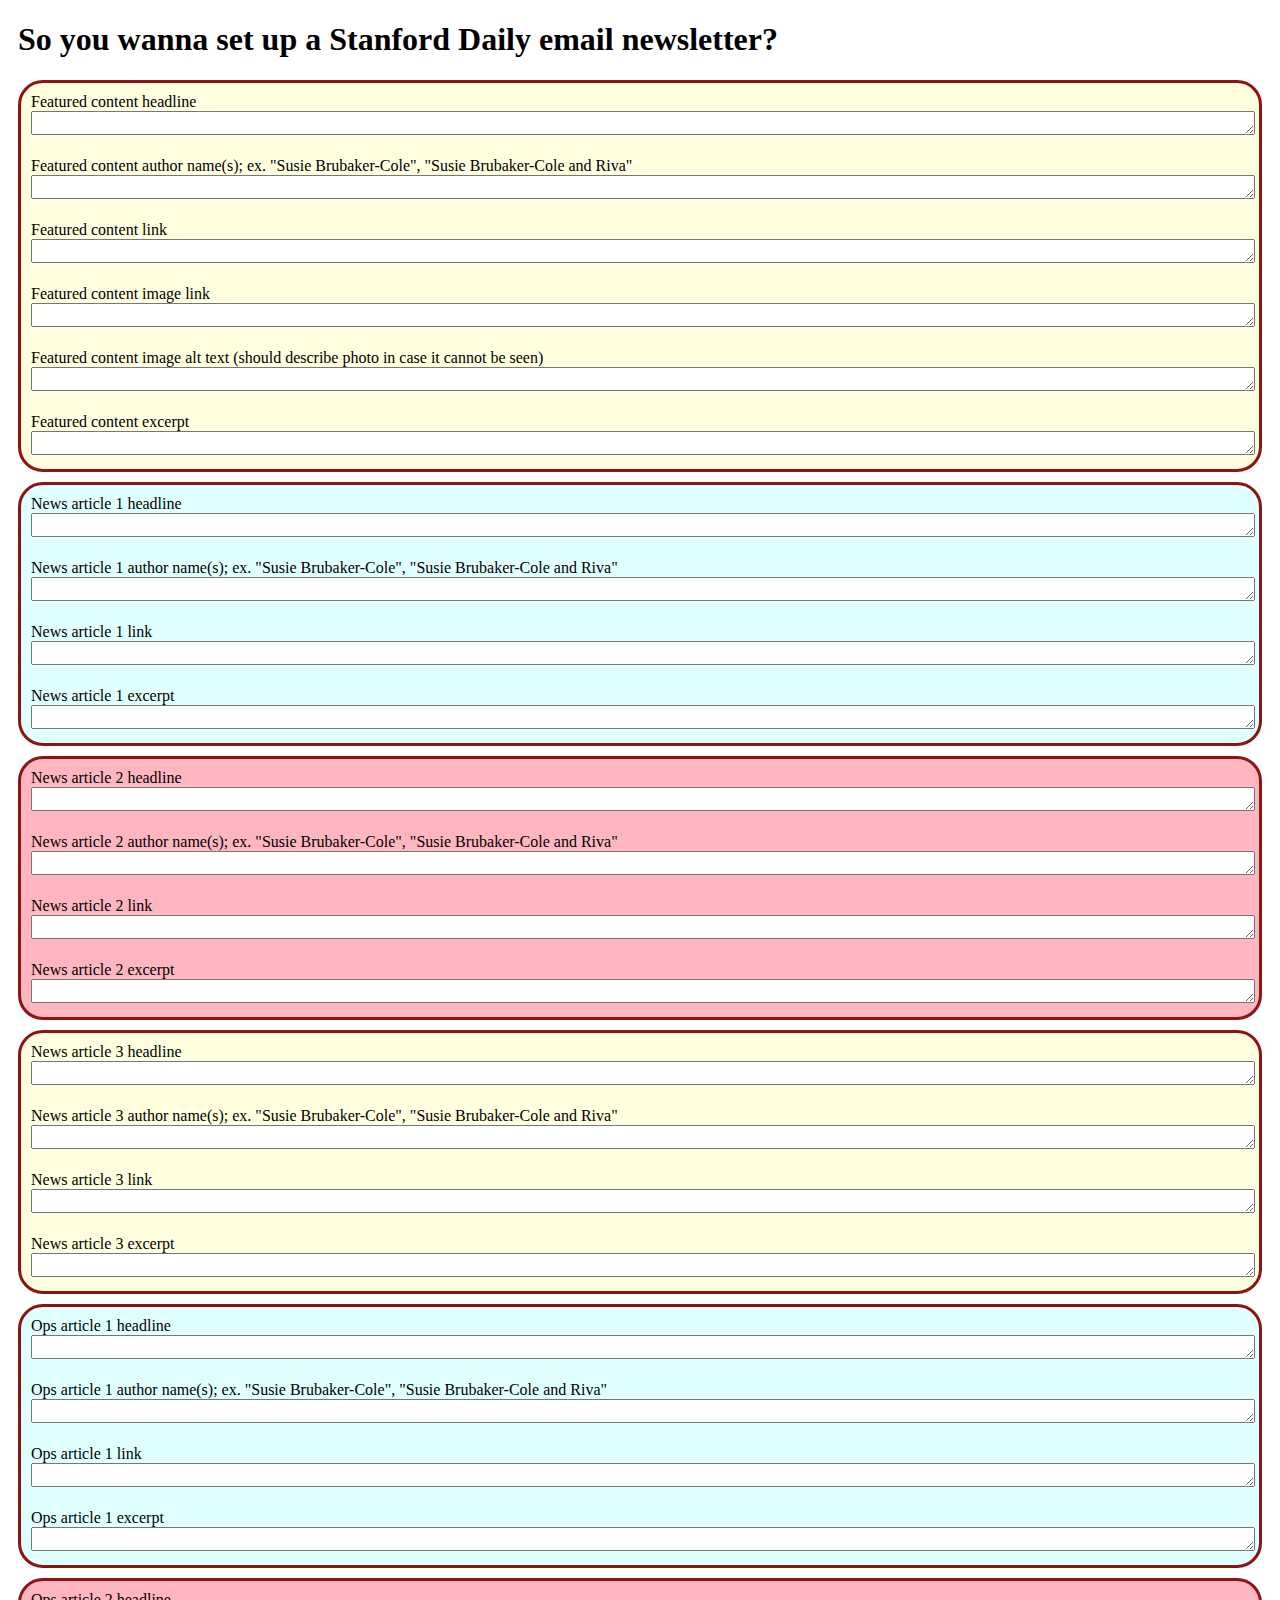
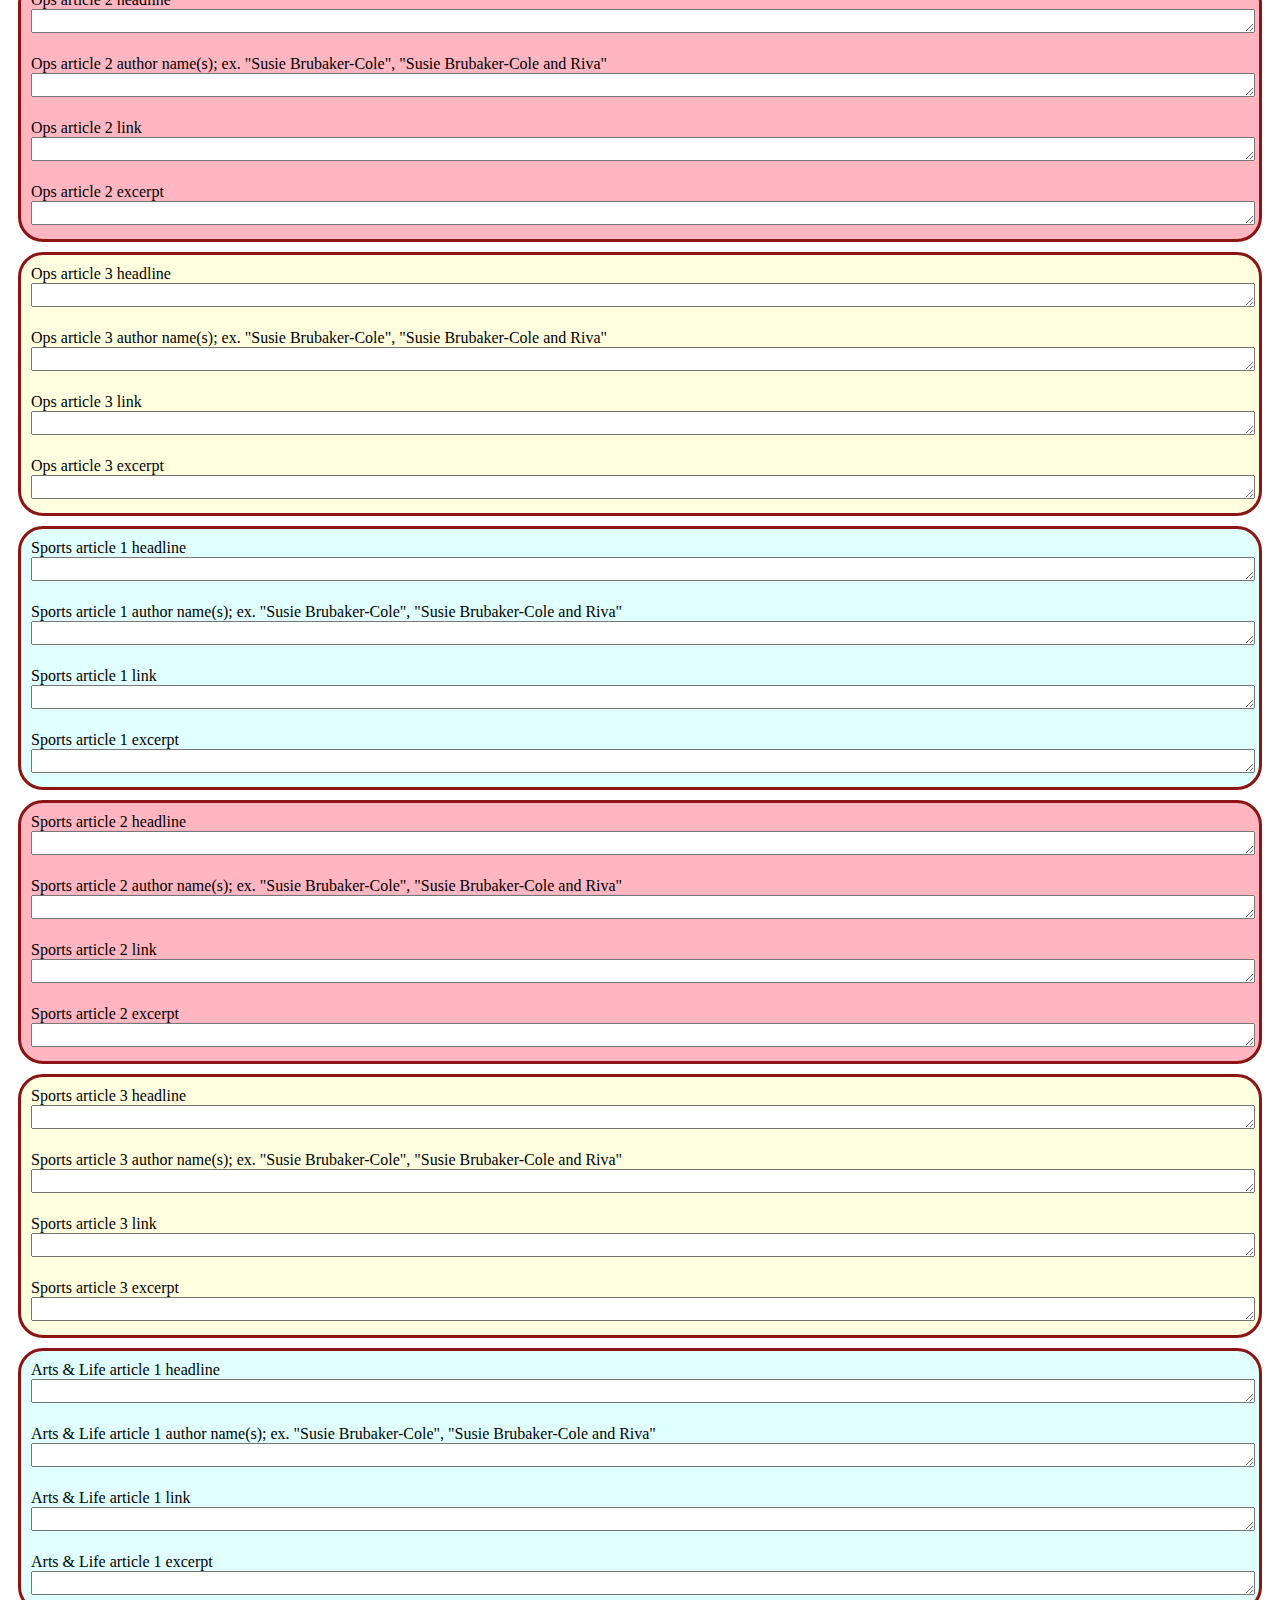
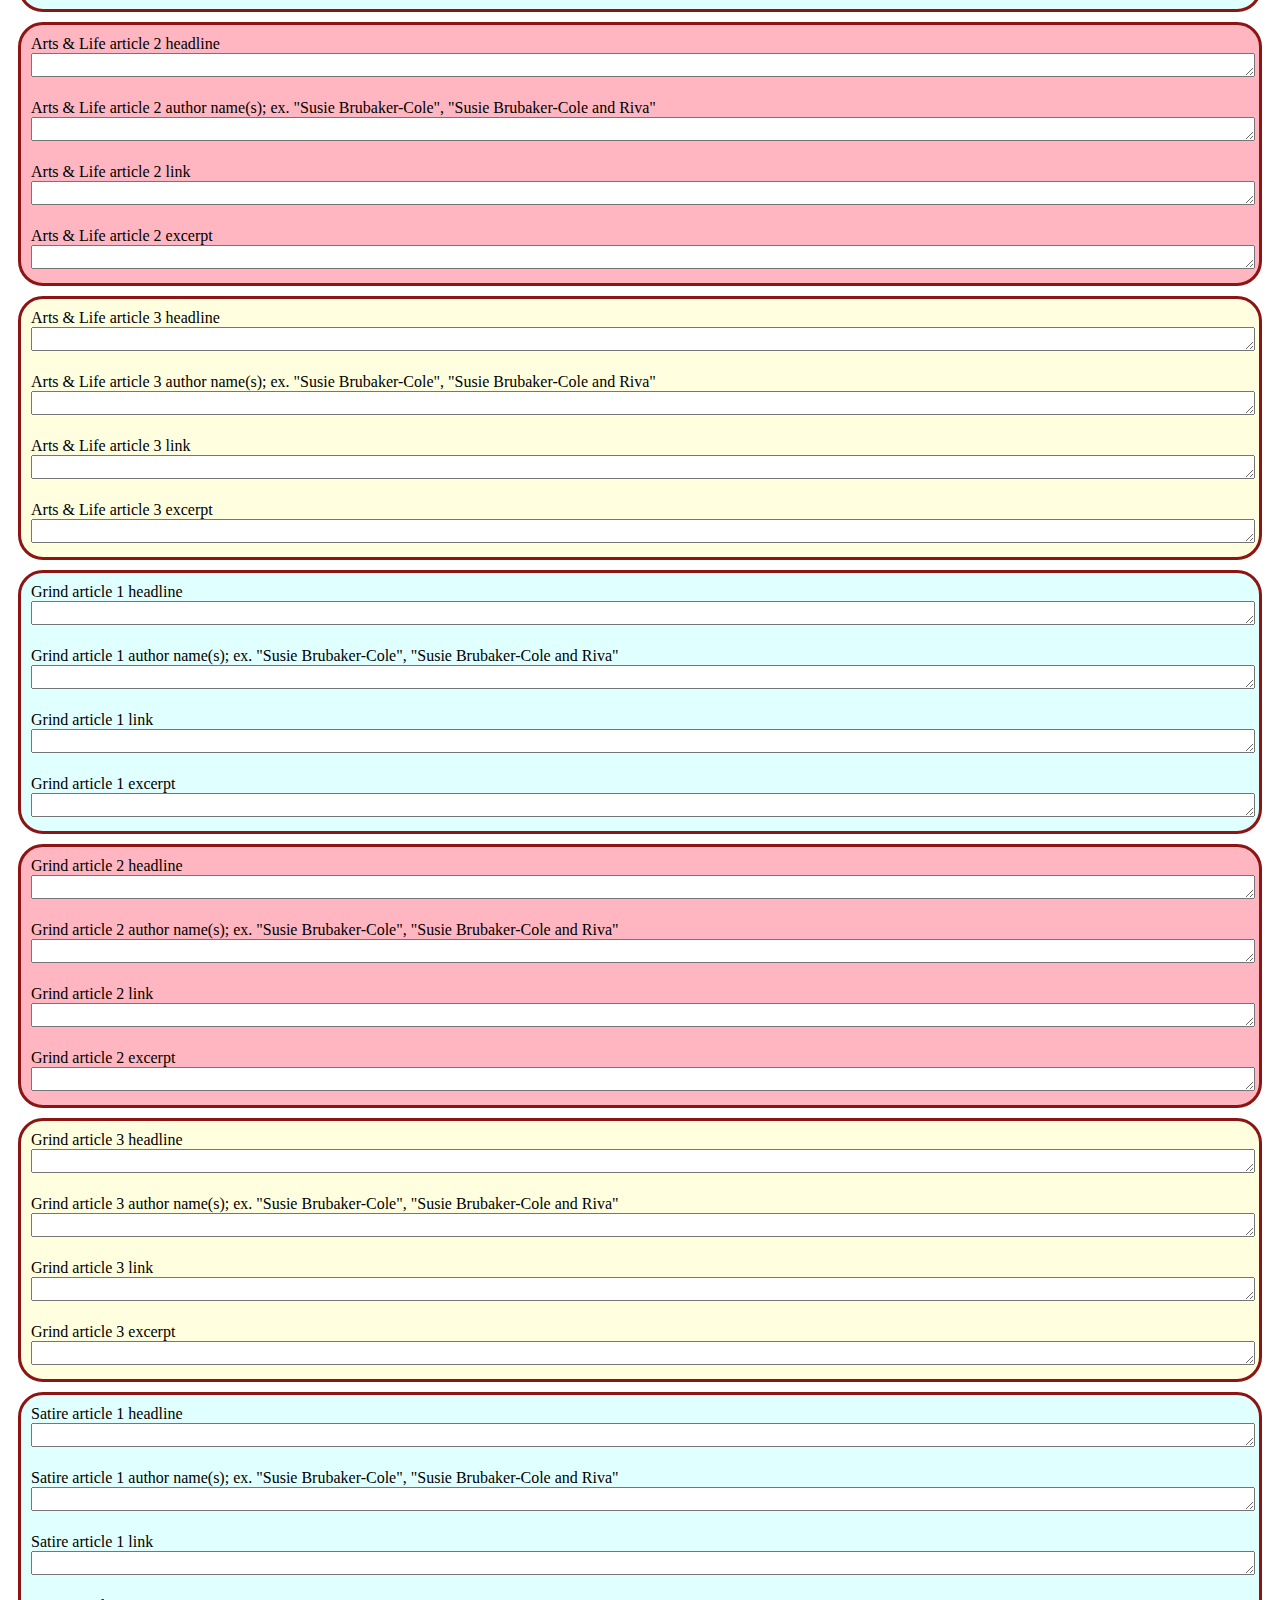
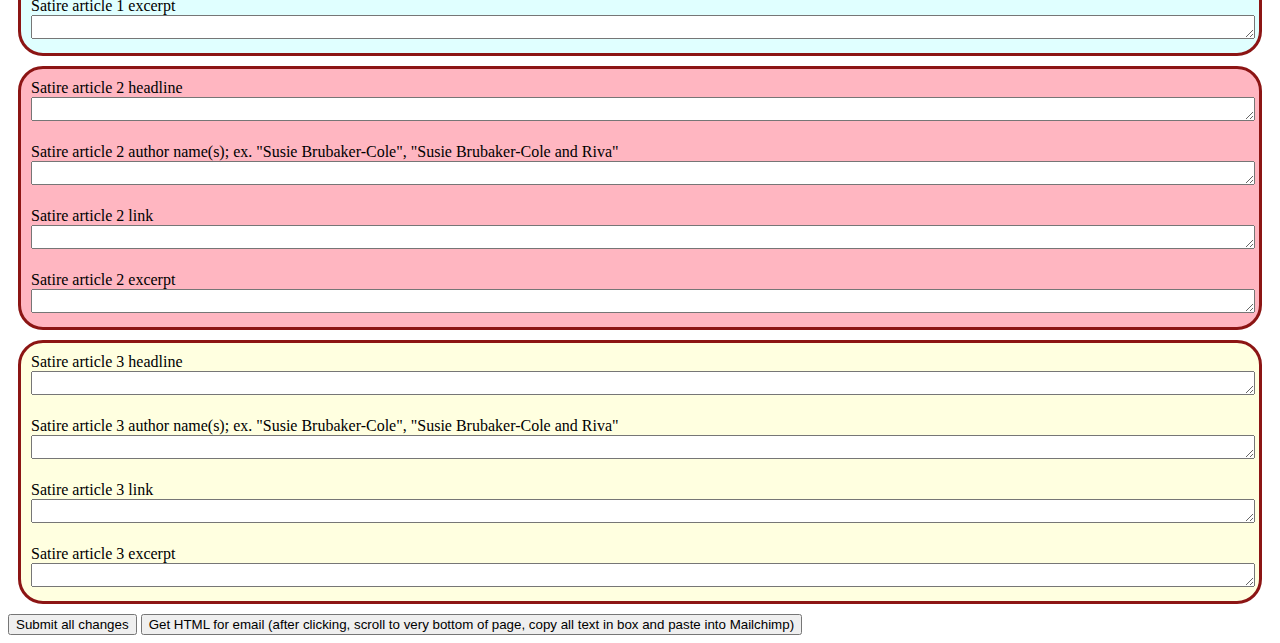
<file: step1.html>
<!-- Step 1: Recap -->

<!-- Step 1.0
  We've provided below our own result of the previous week's exercises.
  You should go through and replace all of our code with your own--it'll be good
  review from last week, plus there can always be bugs in other peoples code! :)
-->

<!DOCTYPE html>

<html>
  <head>
    <link rel="stylesheet" href="step1.css">
  </head>

  <body>
    <h1 id="the_title">So you wanna set up a Stanford Daily email newsletter?</h1>

    <div id="featured_fields3">
    <span>Featured content headline</span>
    <textarea id="featured_content_headline_text"></textarea><br><br>
    <span>Featured content author name(s); ex. "Susie Brubaker-Cole", "Susie Brubaker-Cole and Riva"</span>
    <textarea id="featured_content_byline_text"></textarea><br><br>
    <span>Featured content link</span>
    <textarea id="featured_content_links_text"></textarea><br><br>
    <span>Featured content image link</span>
    <textarea id="featured_content_image_text"></textarea><br><br>
    <span>Featured content image alt text (should describe photo in case it cannot be seen)</span>
    <textarea id="featured_content_image_alt_text"></textarea><br><br>
    <span>Featured content excerpt</span>
    <textarea id="featured_content_excerpt_text"></textarea>
    </div>
    
    <div id="featured_fields1">
    <span>News article 1 headline</span>
    <textarea id="news_article_1_headline_text"></textarea><br><br>
    <span>News article 1 author name(s); ex. "Susie Brubaker-Cole", "Susie Brubaker-Cole and Riva"</span>
    <textarea id="news_article_1_byline_text"></textarea><br><br>
    <span>News article 1 link</span>
    <textarea id="news_article_1_links_text"></textarea><br><br>
    <span>News article 1 excerpt</span>
    <textarea id="news_article_1_excerpt_text"></textarea>
    </div>
    
    <div id="featured_fields2">
    <span>News article 2 headline</span>
    <textarea id="news_article_2_headline_text"></textarea><br><br>
    <span>News article 2 author name(s); ex. "Susie Brubaker-Cole", "Susie Brubaker-Cole and Riva"</span>
    <textarea id="news_article_2_byline_text"></textarea><br><br>
    <span>News article 2 link</span>
    <textarea id="news_article_2_links_text"></textarea><br><br>
    <span>News article 2 excerpt</span>
    <textarea id="news_article_2_excerpt_text"></textarea>
    </div>
    
    <div id="featured_fields3">
        <span>News article 3 headline</span>
        <textarea id="news_article_3_headline_text"></textarea><br><br>
        <span>News article 3 author name(s); ex. "Susie Brubaker-Cole", "Susie Brubaker-Cole and Riva"</span>
        <textarea id="news_article_3_byline_text"></textarea><br><br>
        <span>News article 3 link</span>
        <textarea id="news_article_3_links_text"></textarea><br><br>
        <span>News article 3 excerpt</span>
        <textarea id="news_article_3_excerpt_text"></textarea>
    </div>
    
    <div id="featured_fields1">
    <span>Ops article 1 headline</span>
    <textarea id="ops_article_1_headline_text"></textarea><br><br>
    <span>Ops article 1 author name(s); ex. "Susie Brubaker-Cole", "Susie Brubaker-Cole and Riva"</span>
    <textarea id="ops_article_1_byline_text"></textarea><br><br>
    <span>Ops article 1 link</span>
    <textarea id="ops_article_1_links_text"></textarea><br><br>
    <span>Ops article 1 excerpt</span>
    <textarea id="ops_article_1_excerpt_text"></textarea>
    </div>
    
    <div id="featured_fields2">
    <span>Ops article 2 headline</span>
    <textarea id="ops_article_2_headline_text"></textarea><br><br>
    <span>Ops article 2 author name(s); ex. "Susie Brubaker-Cole", "Susie Brubaker-Cole and Riva"</span>
    <textarea id="ops_article_2_byline_text"></textarea><br><br>
    <span>Ops article 2 link</span>
    <textarea id="ops_article_2_links_text"></textarea><br><br>
    <span>Ops article 2 excerpt</span>
    <textarea id="ops_article_2_excerpt_text"></textarea>
    </div>
    
    <div id="featured_fields3">
        <span>Ops article 3 headline</span>
        <textarea id="ops_article_3_headline_text"></textarea><br><br>
        <span>Ops article 3 author name(s); ex. "Susie Brubaker-Cole", "Susie Brubaker-Cole and Riva"</span>
        <textarea id="ops_article_3_byline_text"></textarea><br><br>
        <span>Ops article 3 link</span>
        <textarea id="ops_article_3_links_text"></textarea><br><br>
        <span>Ops article 3 excerpt</span>
        <textarea id="ops_article_3_excerpt_text"></textarea>
    </div>
    
    <div id="featured_fields1">
    <span>Sports article 1 headline</span>
    <textarea id="sports_article_1_headline_text"></textarea><br><br>
    <span>Sports article 1 author name(s); ex. "Susie Brubaker-Cole", "Susie Brubaker-Cole and Riva"</span>
    <textarea id="sports_article_1_byline_text"></textarea><br><br>
    <span>Sports article 1 link</span>
    <textarea id="sports_article_1_links_text"></textarea><br><br>
    <span>Sports article 1 excerpt</span>
    <textarea id="sports_article_1_excerpt_text"></textarea>
    </div>
    
    <div id="featured_fields2">
    <span>Sports article 2 headline</span>
    <textarea id="sports_article_2_headline_text"></textarea><br><br>
    <span>Sports article 2 author name(s); ex. "Susie Brubaker-Cole", "Susie Brubaker-Cole and Riva"</span>
    <textarea id="sports_article_2_byline_text"></textarea><br><br>
    <span>Sports article 2 link</span>
    <textarea id="sports_article_2_links_text"></textarea><br><br>
    <span>Sports article 2 excerpt</span>
    <textarea id="sports_article_2_excerpt_text"></textarea>
    </div>
    
    <div id="featured_fields3">
        <span>Sports article 3 headline</span>
        <textarea id="sports_article_3_headline_text"></textarea><br><br>
        <span>Sports article 3 author name(s); ex. "Susie Brubaker-Cole", "Susie Brubaker-Cole and Riva"</span>
        <textarea id="sports_article_3_byline_text"></textarea><br><br>
        <span>Sports article 3 link</span>
        <textarea id="sports_article_3_links_text"></textarea><br><br>
        <span>Sports article 3 excerpt</span>
        <textarea id="sports_article_3_excerpt_text"></textarea>
    </div>
    
    <div id="featured_fields1">
    <span>Arts & Life article 1 headline</span>
    <textarea id="arts-life_article_1_headline_text"></textarea><br><br>
    <span>Arts & Life article 1 author name(s); ex. "Susie Brubaker-Cole", "Susie Brubaker-Cole and Riva"</span>
    <textarea id="arts-life_article_1_byline_text"></textarea><br><br>
    <span>Arts & Life article 1 link</span>
    <textarea id="arts-life_article_1_links_text"></textarea><br><br>
    <span>Arts & Life article 1 excerpt</span>
    <textarea id="arts-life_article_1_excerpt_text"></textarea>
    </div>
    
    <div id="featured_fields2">
    <span>Arts & Life article 2 headline</span>
    <textarea id="arts-life_article_2_headline_text"></textarea><br><br>
    <span>Arts & Life article 2 author name(s); ex. "Susie Brubaker-Cole", "Susie Brubaker-Cole and Riva"</span>
    <textarea id="arts-life_article_2_byline_text"></textarea><br><br>
    <span>Arts & Life article 2 link</span>
    <textarea id="arts-life_article_2_links_text"></textarea><br><br>
    <span>Arts & Life article 2 excerpt</span>
    <textarea id="arts-life_article_2_excerpt_text"></textarea>
    </div>
    
    <div id="featured_fields3">
        <span>Arts & Life article 3 headline</span>
        <textarea id="arts-life_article_3_headline_text"></textarea><br><br>
        <span>Arts & Life article 3 author name(s); ex. "Susie Brubaker-Cole", "Susie Brubaker-Cole and Riva"</span>
        <textarea id="arts-life_article_3_byline_text"></textarea><br><br>
        <span>Arts & Life article 3 link</span>
        <textarea id="arts-life_article_3_links_text"></textarea><br><br>
        <span>Arts & Life article 3 excerpt</span>
        <textarea id="arts-life_article_3_excerpt_text"></textarea>
        </div>
    
    <div id="featured_fields1">
    <span>Grind article 1 headline</span>
    <textarea id="grind_article_1_headline_text"></textarea><br><br>
    <span>Grind article 1 author name(s); ex. "Susie Brubaker-Cole", "Susie Brubaker-Cole and Riva"</span>
    <textarea id="grind_article_1_byline_text"></textarea><br><br>
    <span>Grind article 1 link</span>
    <textarea id="grind_article_1_links_text"></textarea><br><br>
    <span>Grind article 1 excerpt</span>
    <textarea id="grind_article_1_excerpt_text"></textarea>
    </div>
    
    <div id="featured_fields2">
    <span>Grind article 2 headline</span>
    <textarea id="grind_article_2_headline_text"></textarea><br><br>
    <span>Grind article 2 author name(s); ex. "Susie Brubaker-Cole", "Susie Brubaker-Cole and Riva"</span>
    <textarea id="grind_article_2_byline_text"></textarea><br><br>
    <span>Grind article 2 link</span>
    <textarea id="grind_article_2_links_text"></textarea><br><br>
    <span>Grind article 2 excerpt</span>
    <textarea id="grind_article_2_excerpt_text"></textarea>
    </div>
    
    <div id="featured_fields3">
        <span>Grind article 3 headline</span>
        <textarea id="grind_article_3_headline_text"></textarea><br><br>
        <span>Grind article 3 author name(s); ex. "Susie Brubaker-Cole", "Susie Brubaker-Cole and Riva"</span>
        <textarea id="grind_article_3_byline_text"></textarea><br><br>
        <span>Grind article 3 link</span>
        <textarea id="grind_article_3_links_text"></textarea><br><br>
        <span>Grind article 3 excerpt</span>
        <textarea id="grind_article_3_excerpt_text"></textarea>
    </div>
    
    <div id="featured_fields1">
    <span>Satire article 1 headline</span>
    <textarea id="satire_article_1_headline_text"></textarea><br><br>
    <span>Satire article 1 author name(s); ex. "Susie Brubaker-Cole", "Susie Brubaker-Cole and Riva"</span>
    <textarea id="satire_article_1_byline_text"></textarea><br><br>
    <span>Satire article 1 link</span>
    <textarea id="satire_article_1_links_text"></textarea><br><br>
    <span>Satire article 1 excerpt</span>
    <textarea id="satire_article_1_excerpt_text"></textarea>
    </div>
    
    <div id="featured_fields2">
    <span>Satire article 2 headline</span>
    <textarea id="satire_article_2_headline_text"></textarea><br><br>
    <span>Satire article 2 author name(s); ex. "Susie Brubaker-Cole", "Susie Brubaker-Cole and Riva"</span>
    <textarea id="satire_article_2_byline_text"></textarea><br><br>
    <span>Satire article 2 link</span>
    <textarea id="satire_article_2_links_text"></textarea><br><br>
    <span>Satire article 2 excerpt</span>
    <textarea id="satire_article_2_excerpt_text"></textarea>
    </div>
    
    <div id="featured_fields3">
        <span>Satire article 3 headline</span>
        <textarea id="satire_article_3_headline_text"></textarea><br><br>
        <span>Satire article 3 author name(s); ex. "Susie Brubaker-Cole", "Susie Brubaker-Cole and Riva"</span>
        <textarea id="satire_article_3_byline_text"></textarea><br><br>
        <span>Satire article 3 link</span>
        <textarea id="satire_article_3_links_text"></textarea><br><br>
        <span>Satire article 3 excerpt</span>
        <textarea id="satire_article_3_excerpt_text"></textarea>
        </div>
    
    <button onclick="set_featured_content()">Submit all changes</button>
    <button onclick="get_email_body()">Get HTML for email (after clicking, scroll to very bottom of page, copy all text in box and paste into Mailchimp)</button>
  </body>
</html>
</file>
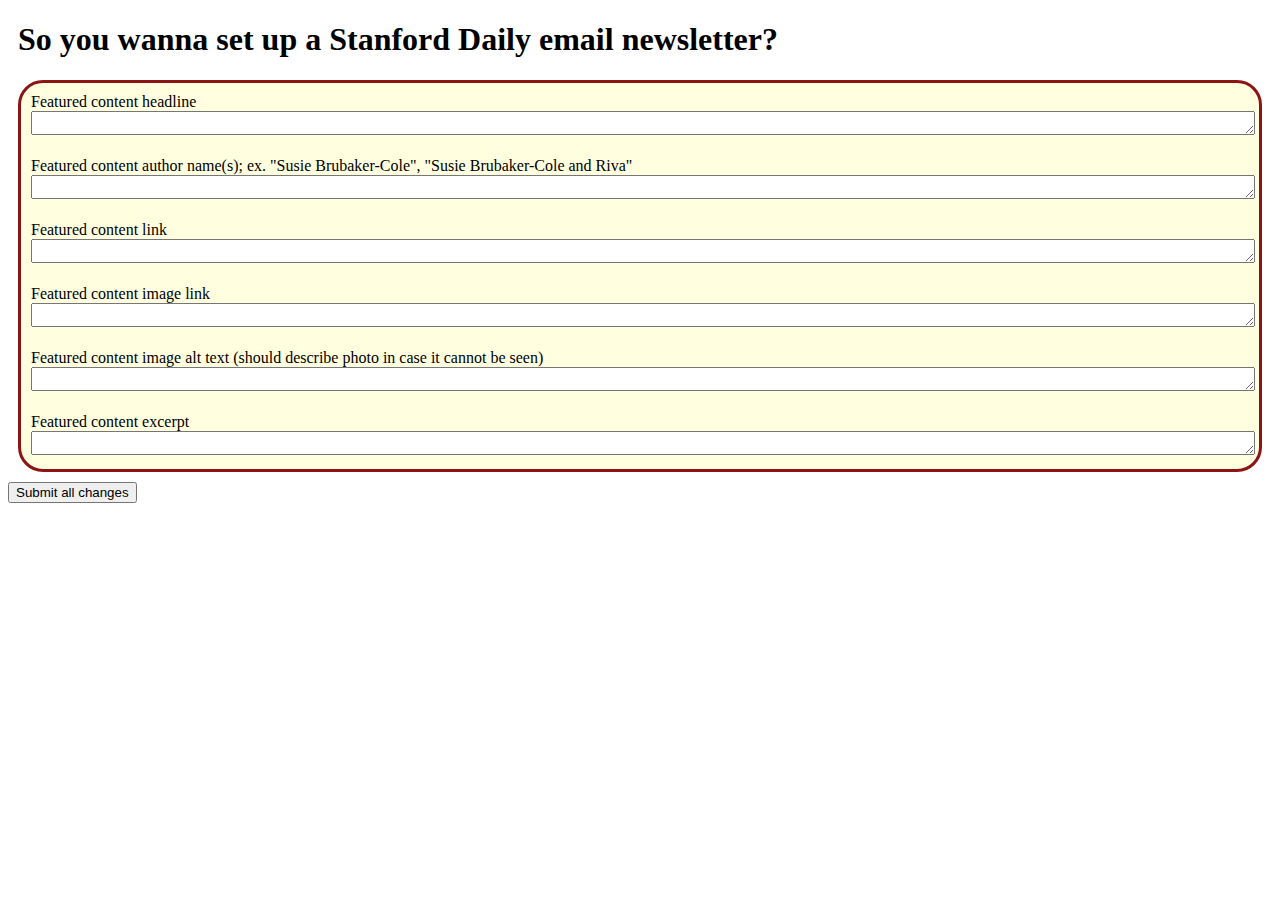
<file: step3.html>
<!-- Step 3: Inspecting and logging (not lumberjack logging)! -->
<!--
  Now that we've gotten some of the administrivia and organization out of the way
  (which are two very important things, though they may not be "flashy"),
  we can start getting into the meat of things--Javascript. 
-->
<!DOCTYPE html>

<html>

<head>
  <!-- You may need to change the href -->
  <link rel="stylesheet" href="step1.css">
  <script src="step3.js"></script>
</head>

<body>
  <h1 id="the_title">So you wanna set up a Stanford Daily email newsletter?</h1>

  <div id="featured_fields3">
    <span>Featured content headline</span>
    <textarea id="featured_content_headline_text"></textarea><br><br>
    <span>Featured content author name(s); ex. "Susie Brubaker-Cole", "Susie Brubaker-Cole and Riva"</span>
    <textarea id="featured_content_byline_text"></textarea><br><br>
    <span>Featured content link</span>
    <textarea id="featured_content_links_text"></textarea><br><br>
    <span>Featured content image link</span>
    <textarea id="featured_content_image_text"></textarea><br><br>
    <span>Featured content image alt text (should describe photo in case it cannot be seen)</span>
    <textarea id="featured_content_image_alt_text"></textarea><br><br>
    <span>Featured content excerpt</span>
    <textarea id="featured_content_excerpt_text"></textarea>
  </div>
  <!-- Step 3.1
      Where does set_featured_content come from? 
      Find out--there will be more steps at it's source!
    -->
  <button onclick="set_featured_content()">Submit all changes</button>
</body>

</html>
</file>
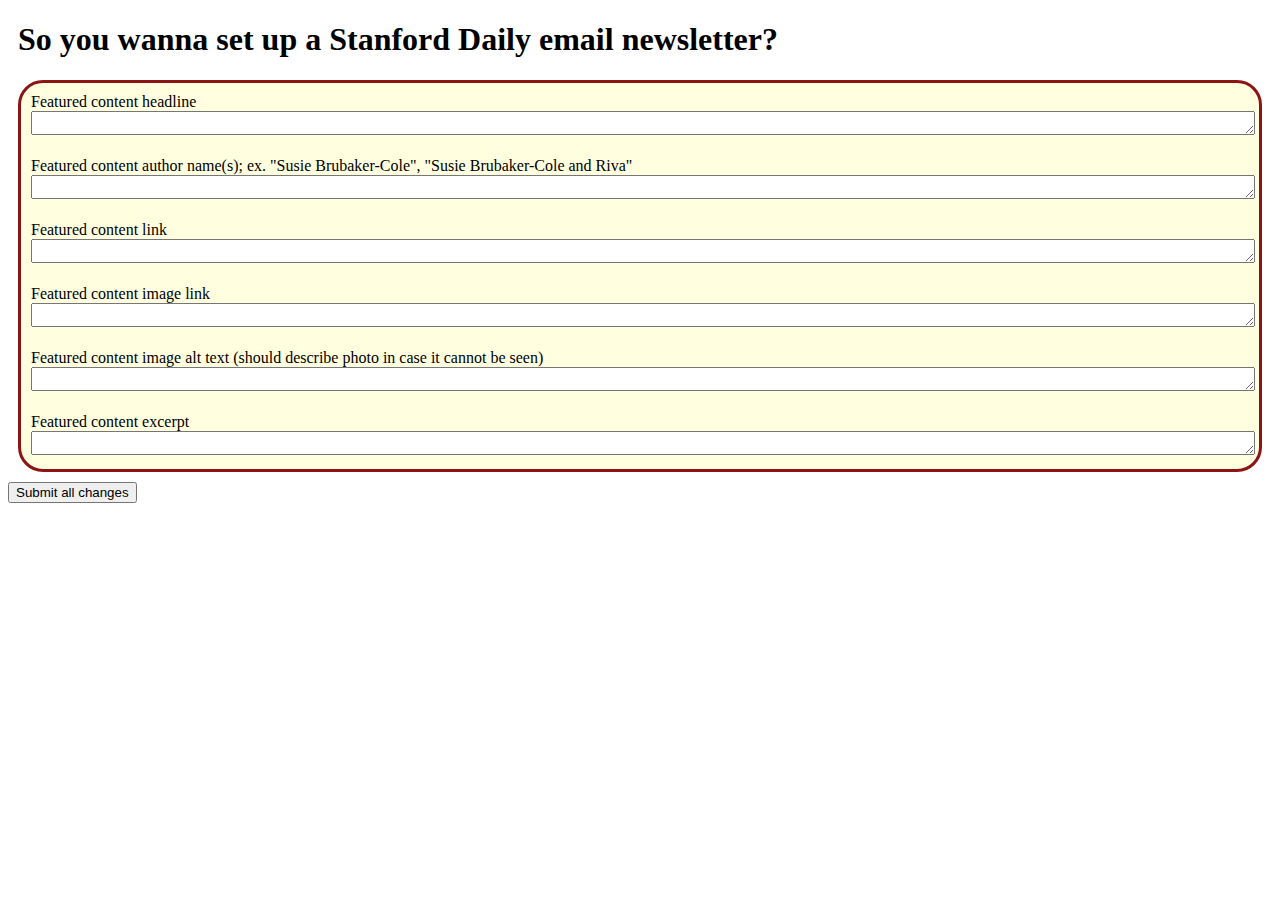
<file: step4.html>
<!-- Step 4: inputs, again! -->
<!--
  Besides you pasting in your own HTML, we won't be touching this file. Head
  on over to step4.js to get started!
-->
<!DOCTYPE html>

<html>
  <head>
    <!-- You may need to change the href -->
    <link rel="stylesheet" href="step1.css">
    <script src="step4.js"></script>
  </head>

  <body>
    <h1 id="the_title">So you wanna set up a Stanford Daily email newsletter?</h1>

    <div id="featured_fields3">
    <span>Featured content headline</span>
    <textarea id="featured_content_headline_text"></textarea><br><br>
    <span>Featured content author name(s); ex. "Susie Brubaker-Cole", "Susie Brubaker-Cole and Riva"</span>
    <textarea id="featured_content_byline_text"></textarea><br><br>
    <span>Featured content link</span>
    <textarea id="featured_content_links_text"></textarea><br><br>
    <span>Featured content image link</span>
    <textarea id="featured_content_image_text"></textarea><br><br>
    <span>Featured content image alt text (should describe photo in case it cannot be seen)</span>
    <textarea id="featured_content_image_alt_text"></textarea><br><br>
    <span>Featured content excerpt</span>
    <textarea id="featured_content_excerpt_text"></textarea>
    </div>
    <button onclick="set_featured_content()">Submit all changes</button>
  </body>
</html>
</file>
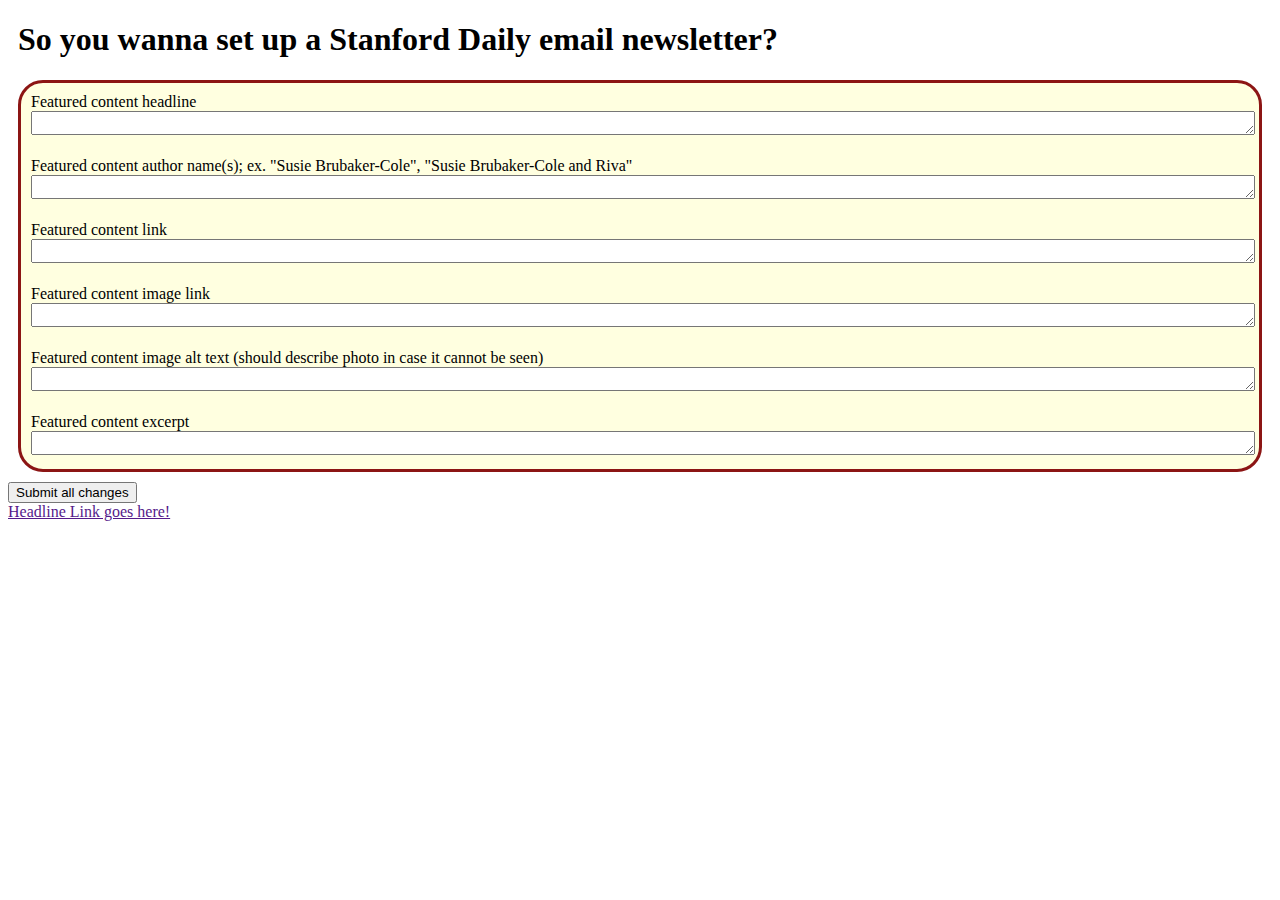
<file: step5.html>
<!-- Step 5: Outputs...? -->
<!--
  We now know how to get form inputs--what do we do with those outputs now?
  Well our end goal is to generate a neat email newsletter display that we can
  send to our subscribers. So we want to display the inputs!

  Besides you pasting in your own HTML, we won't be touching this file. Head
  on over to step5.js to get started!
-->
<!DOCTYPE html>

<html>
  <head>
    <!-- You may need to change the href -->
    <link rel="stylesheet" href="step1.css">
    <script src="step5.js"></script>
  </head>

  <body>
    <h1 id="the_title">So you wanna set up a Stanford Daily email newsletter?</h1>

    <div id="featured_fields3">
      <span>Featured content headline</span>
      <textarea id="featured_content_headline_text"></textarea><br><br>
      <span>Featured content author name(s); ex. "Susie Brubaker-Cole", "Susie Brubaker-Cole and Riva"</span>
      <textarea id="featured_content_byline_text"></textarea><br><br>
      <span>Featured content link</span>
      <textarea id="featured_content_links_text"></textarea><br><br>
      <span>Featured content image link</span>
      <textarea id="featured_content_image_text"></textarea><br><br>
      <span>Featured content image alt text (should describe photo in case it cannot be seen)</span>
      <textarea id="featured_content_image_alt_text"></textarea><br><br>
      <span>Featured content excerpt</span>
      <textarea id="featured_content_excerpt_text"></textarea>
    </div>
    <button onclick="set_featured_content()">Submit all changes</button>

    <!-- 
      Important: keep the div with id output_fields and all of it's children!
    -->
    <div id="output_fields">
      <!-- what is an "a" tag? What is href? -->
      <a id="featured_content_headline_link" href="">Headline Link goes here!</a>
    </div>
  </body>
</html>
</file>
<file: step1.css>
#the_title {
    padding-left: 10px;
}

#featured_fields1 {
    padding: 10px;
    margin: 10px;
    border-style: solid;
    border-color: #8c1514;
    border-radius: 25px;
    background-color: lightcyan;
}

#featured_fields2 {
    padding: 10px;
    margin: 10px;
    border-style: solid;
    border-color: #8c1514;
    border-radius: 25px;
    background-color: lightpink;
}

#featured_fields3 {
    padding: 10px;
    margin: 10px;
    border-style: solid;
    border-color: #8c1514;
    border-radius: 25px;
    background-color: lightyellow;
}

textarea {
    width: 100%;
    height: 2vh;
}
</file>
